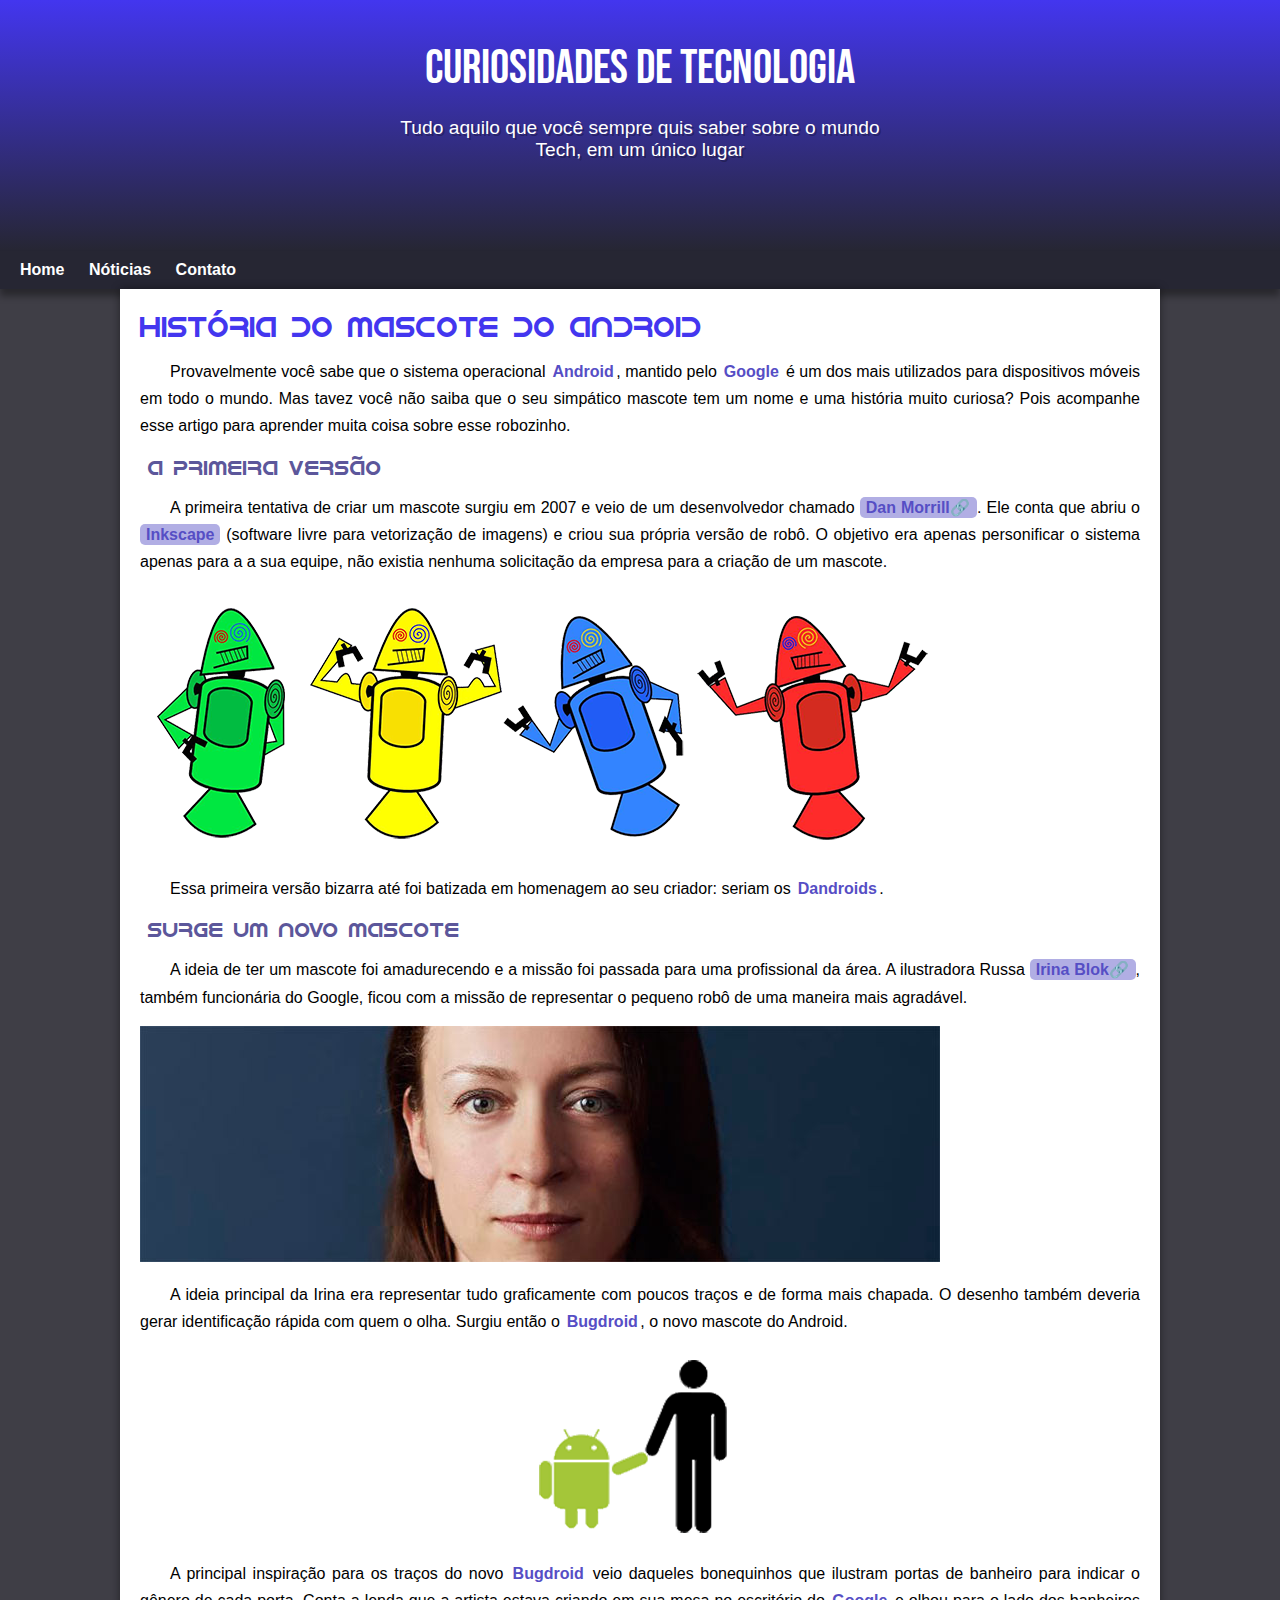
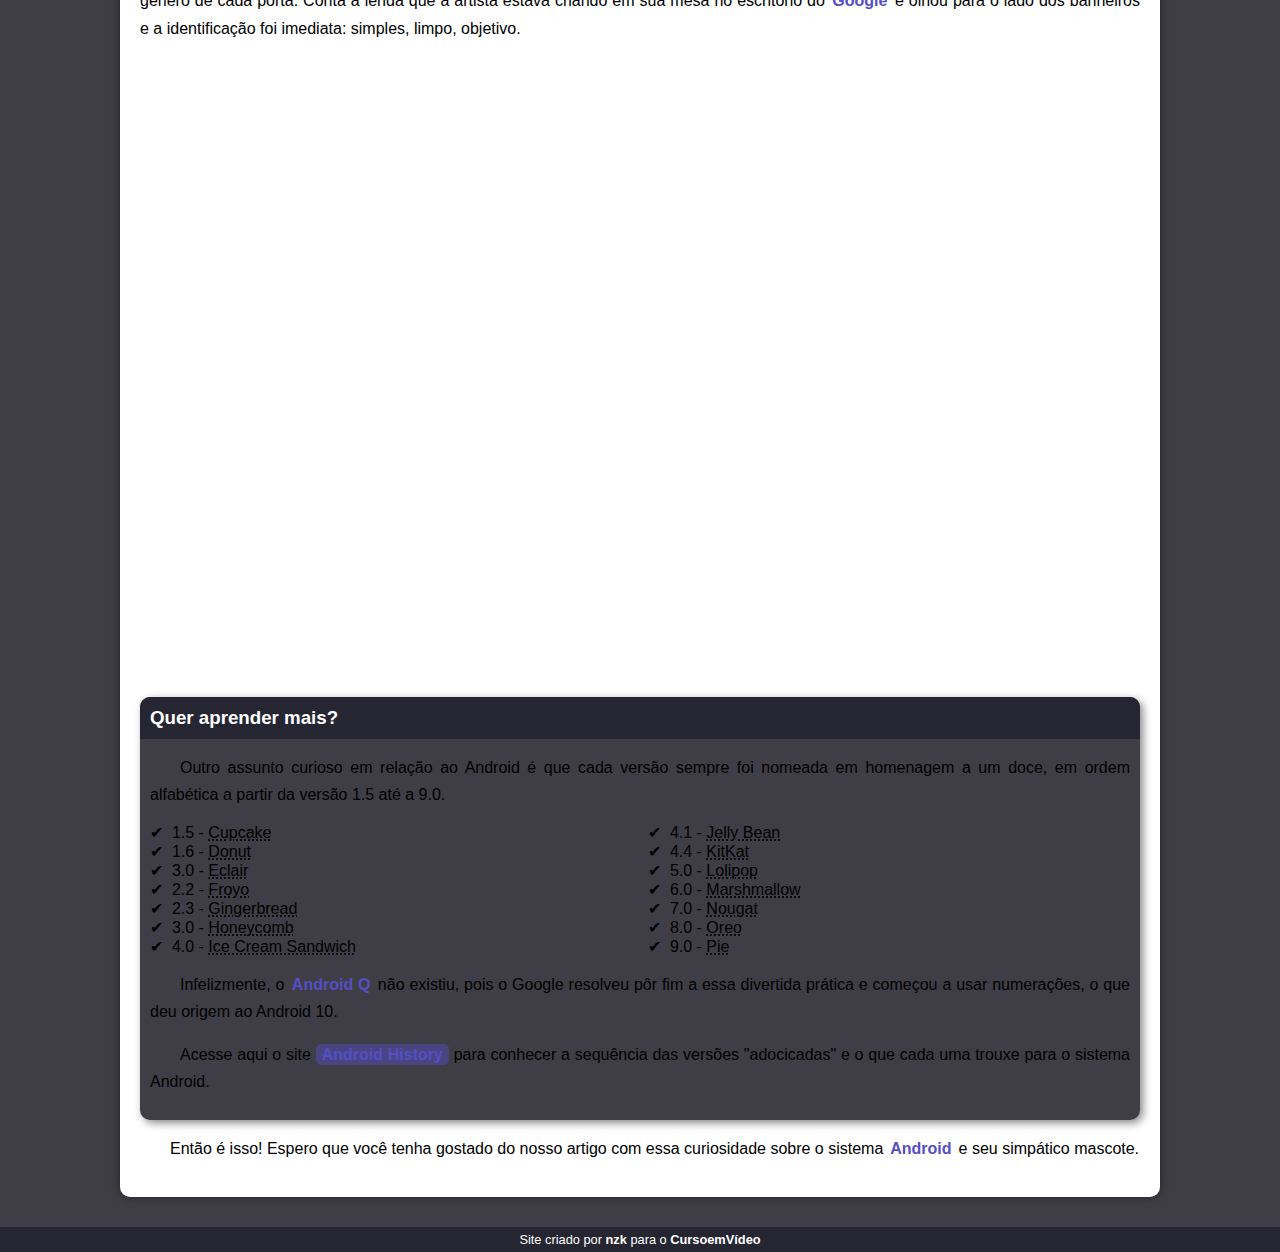
<file: index.html>
<!DOCTYPE html>
<html lang="pt-be">
<head>
    <meta charset="UTF-8">
    <meta name="viewport" content="width=device-width, initial-scale=1.0">
    <title>Como surgiu o mascote do Android?</title>
    <link rel="shortcut icon" href="imagens/favicon.ico" type="image/x-icon">
    <link rel="stylesheet" href="style/style.css">
</head>
<body>
    <header>
        <h1>Curiosidades de Tecnologia</h1>
        <p>Tudo aquilo que você sempre quis saber sobre o mundo Tech, em um único lugar</p>
    </header>
    <nav>
        <a href="#">Home</a>
        <a href="#">Nóticias</a>
        <a href="#">Contato</a>
    </nav>
    <main>
        <article>
            <h1>
                História do Mascote do Android
            </h1>

            <p>Provavelmente você sabe que o sistema operacional <strong>Android</strong>, mantido pelo <strong>Google</strong> é um dos mais utilizados para dispositivos móveis em todo o mundo. Mas tavez você não saiba que o seu simpático mascote tem um nome e uma história muito curiosa? Pois acompanhe esse artigo para aprender muita coisa sobre esse robozinho.</p>

            <h2>A primeira versão</h2>

            <p>A primeira tentativa de criar um mascote surgiu em 2007 e veio de um desenvolvedor chamado <a href="https://androidcommunity.com/dan-morrill-shows-us-the-android-mascot-that-almost-was-20130103/" target="_blank" class="externo">Dan Morrill</a>. Ele conta que abriu o <a href="https://inkscape.org/" target="_blank">Inkscape</a> (software livre para vetorização de imagens) e criou sua própria versão de robô. O objetivo era apenas personificar o sistema apenas para a a sua equipe, não existia nenhuma solicitação da empresa para a criação de um mascote.</p>

            <picture>
                <source media="(max-width: 670px)" srcset="imagens/dan-droids-pq.png">
                <img src="imagens/dan-droids.png" alt="Primeiro mascote Android">
            </picture>

            <p>Essa primeira versão bizarra até foi batizada em homenagem ao seu criador: seriam os <strong>Dandroids</strong>.</p>

            <h2>Surge um novo mascote</h2>

            <p>A ideia de ter um mascote foi amadurecendo e a missão foi passada para uma profissional da área. A ilustradora Russa <a href="https://www.irinablok.com/" target="_blank" class="externo">Irina Blok</a>, também funcionária do Google, ficou com a missão de representar o pequeno robô de uma maneira mais agradável.</p>

            <picture>
                <source media="(max-width: 670px)" srcset="imagens/irina-blok-pq.jpg">
                <img src="imagens/irina-blok.jpg" alt="Irina blok criadora do android">
            </picture>

            <p>A ideia principal da Irina era representar tudo graficamente com poucos traços e de forma mais chapada. O desenho também deveria gerar identificação rápida com quem o olha. Surgiu então o <strong>Bugdroid</strong>, o novo mascote do Android.</p>

            <img src="imagens/bugdroid.png" class="pequena" alt="bugdroid">

            <p>A principal inspiração para os traços do novo <strong>Bugdroid</strong> veio daqueles bonequinhos que ilustram portas de banheiro para indicar o gênero de cada porta. Conta a lenda que a artista estava criando em sua mesa no escritório do <strong>Google</strong> e olhou para o lado dos banheiros e a identificação foi imediata: simples, limpo, objetivo.</p>

            <div class="video"><iframe width="560" height="315" src="https://www.youtube.com/embed/l2UDgpLz20M?si=QRt64VtR7NgmLXYz" title="YouTube video player" frameborder="0" allow="accelerometer; autoplay; clipboard-write; encrypted-media; gyroscope; picture-in-picture; web-share" referrerpolicy="strict-origin-when-cross-origin" allowfullscreen></iframe></div>
            
            <aside>
                <h3>Quer aprender mais?</h3>
                <p>Outro assunto curioso em relação ao Android é que cada versão sempre foi nomeada em homenagem a um doce, em ordem alfabética a partir da versão 1.5 até a 9.0.</p>
                <ul>
                    <li>
                        1.5 - <abbr title="Bolo de copo">Cupcake</abbr>
                    </li>
                    <li>
                        1.6 - <abbr title="Rosquinha">Donut</abbr>
                    </li>
                    <li>
                        3.0 - <abbr title="Bomba">Eclair</abbr>
                    </li>
                    <li>
                        2.2 - <abbr title="Iorgut Congelado">Froyo</abbr>
                    </li>
                    <li>
                        2.3 - <abbr title="Biscoito de Gengibre">Gingerbread</abbr>
                    </li>
                    <li>
                        3.0 - <abbr title="Favo de Mel">Honeycomb</abbr>
                    </li>
                    <li>
                        4.0 - <abbr title="Sanduíche de Sorvete">Ice Cream Sandwich</abbr>
                    </li>
                    <li>
                        4.1 - <abbr title="jujuba">Jelly Bean</abbr>
                    </li>
                    <li>
                        4.4 - <abbr title="KitKat">KitKat</abbr>
                    </li>
                    <li>
                        5.0 - <abbr title="Pirulito">Lolipop</abbr>
                    </li>
                    <li>
                        6.0 - <abbr title="Marshmallow">Marshmallow</abbr>
                    </li>
                    <li>
                        7.0 - <abbr title="Torrone">Nougat</abbr>
                    </li>
                    <li>
                        8.0 - <abbr title="Oreo">Oreo</abbr>
                    </li>
                    <li>
                        9.0 - <abbr title="Torta">Pie</abbr>
                    </li>
                </ul>
                <p>Infelizmente, o <strong>Android Q</strong> não existiu, pois o Google resolveu pôr fim a essa divertida prática e começou a usar numerações, o que deu origem ao Android 10.</p>

                <p>Acesse aqui o site <a href="https://www.android.com/intl/en_uk/what-is-android/" target="_blank">Android History</a> para conhecer a sequência das versões "adocicadas" e o que cada uma trouxe para o sistema Android.</p>
            </aside>
            

            <p>Então é isso! Espero que você tenha gostado do nosso artigo com essa curiosidade sobre o sistema <strong>Android</strong> e seu simpático mascote.</p>
        </article>
    </main>
    <footer>
        <p>Site criado por <a href="https://www.youtube.com/@Nizukiii" target="_blank">nzk</a> para o <a href="https://www.youtube.com/c/CursoemV%C3%ADdeo">CursoemVídeo</a></p>
    </footer>
</body>
</html>
</file>
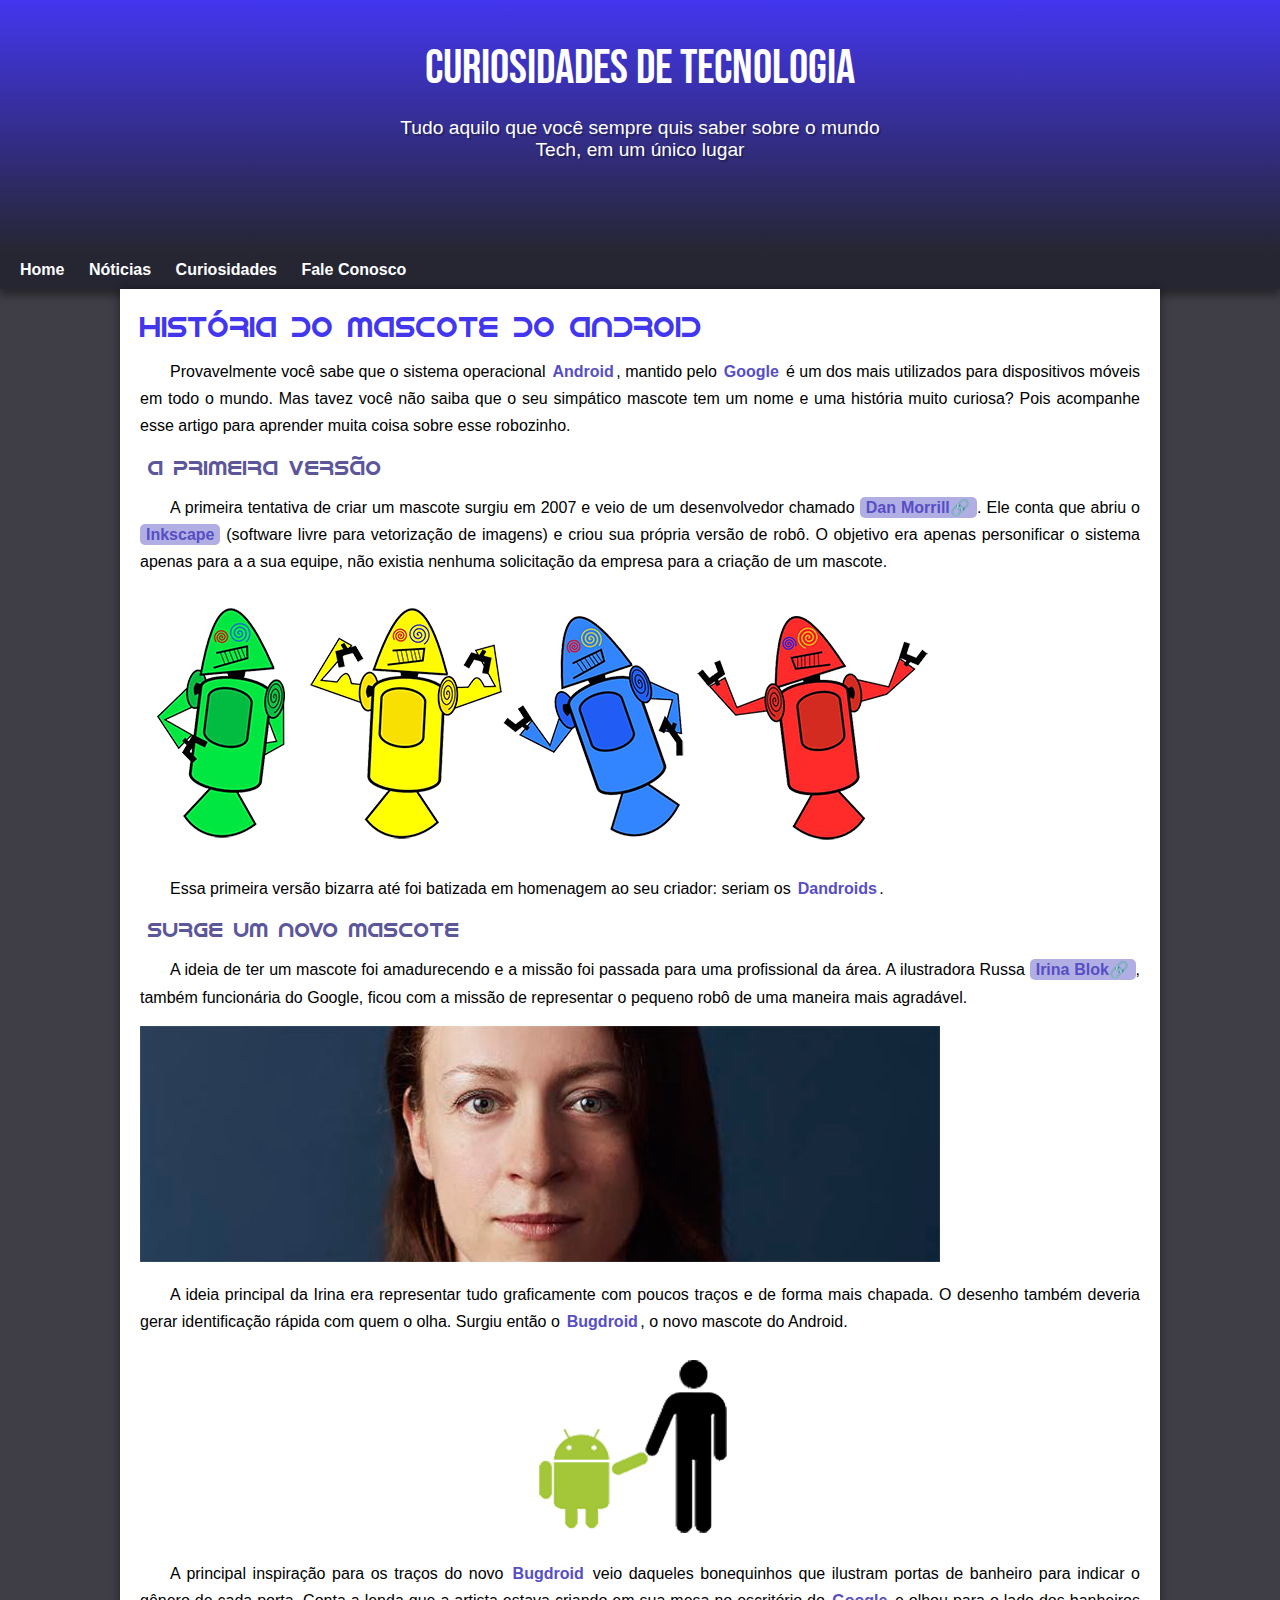
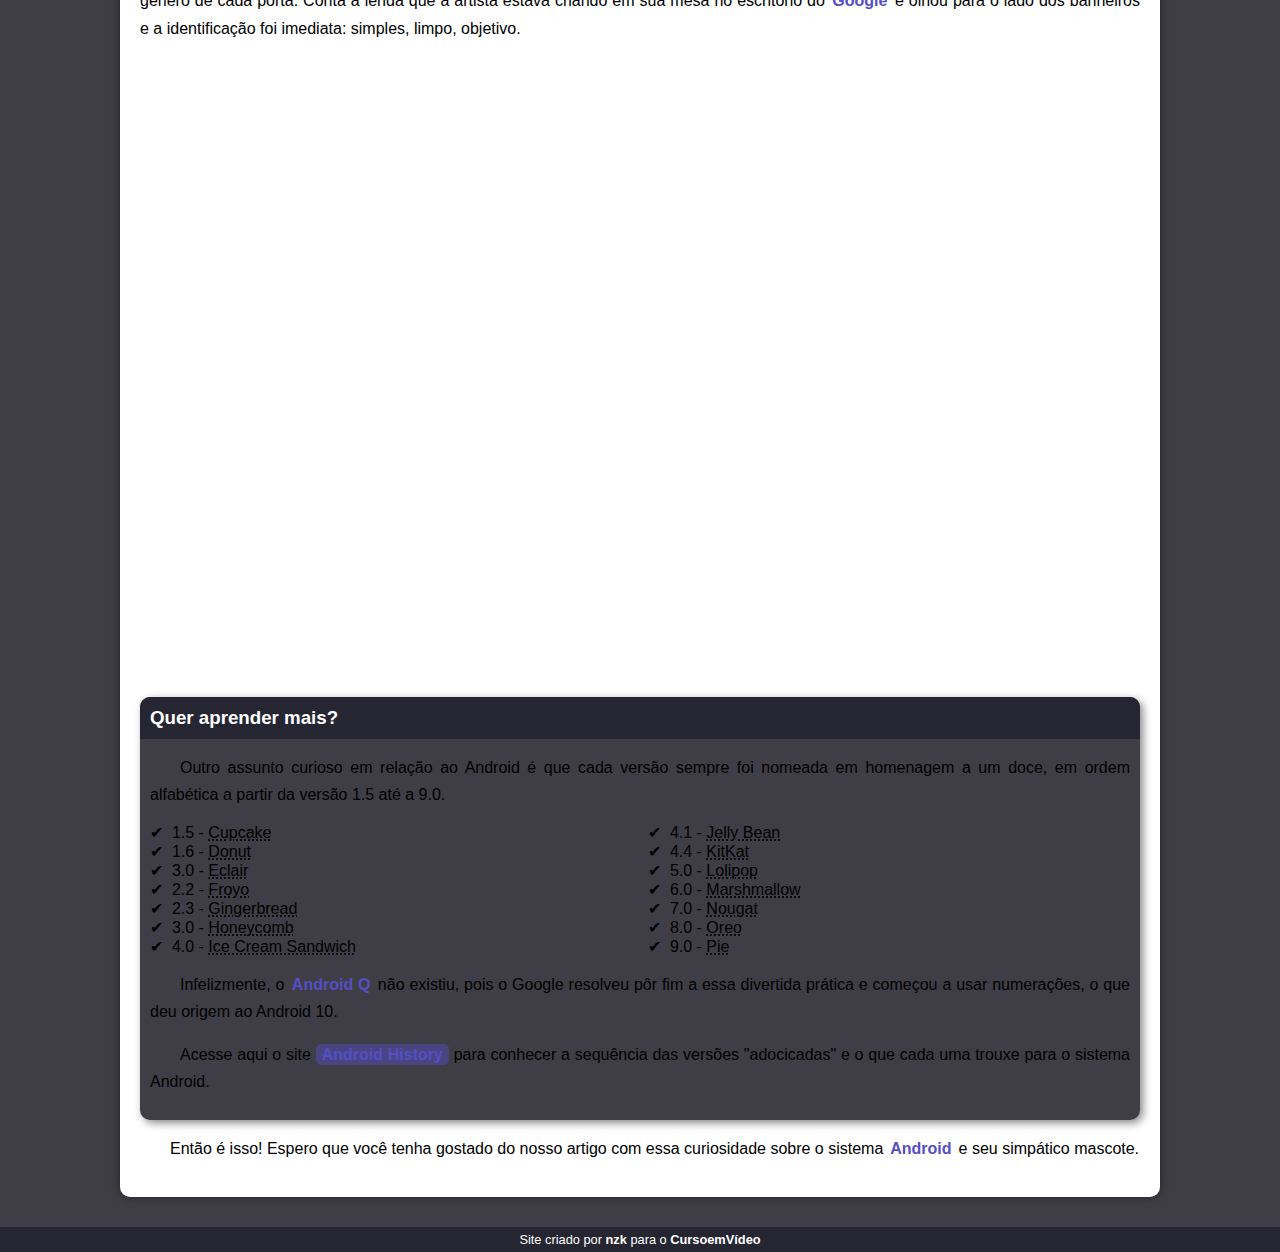
<file: index.html.html>
<!DOCTYPE html>
<html lang="pt-be">
<head>
    <meta charset="UTF-8">
    <meta name="viewport" content="width=device-width, initial-scale=1.0">
    <title>Como surgiu o mascote do Android?</title>
    <link rel="shortcut icon" href="imagens/favicon.ico" type="image/x-icon">
    <link rel="stylesheet" href="style/style.css">
</head>
<body>
    <header>
        <h1>Curiosidades de Tecnologia</h1>
        <p>Tudo aquilo que você sempre quis saber sobre o mundo Tech, em um único lugar</p>
    </header>
    <nav>
        <a href="#">Home</a>
        <a href="#">Nóticias</a>
        <a href="#">Curiosidades</a>
        <a href="#">Fale Conosco</a>
    </nav>
    <main>
        <article>
            <h1>
                História do Mascote do Android
            </h1>

            <p>Provavelmente você sabe que o sistema operacional <strong>Android</strong>, mantido pelo <strong>Google</strong> é um dos mais utilizados para dispositivos móveis em todo o mundo. Mas tavez você não saiba que o seu simpático mascote tem um nome e uma história muito curiosa? Pois acompanhe esse artigo para aprender muita coisa sobre esse robozinho.</p>

            <h2>A primeira versão</h2>

            <p>A primeira tentativa de criar um mascote surgiu em 2007 e veio de um desenvolvedor chamado <a href="https://androidcommunity.com/dan-morrill-shows-us-the-android-mascot-that-almost-was-20130103/" target="_blank" class="externo">Dan Morrill</a>. Ele conta que abriu o <a href="https://inkscape.org/" target="_blank">Inkscape</a> (software livre para vetorização de imagens) e criou sua própria versão de robô. O objetivo era apenas personificar o sistema apenas para a a sua equipe, não existia nenhuma solicitação da empresa para a criação de um mascote.</p>

            <picture>
                <source media="(max-width: 670px)" srcset="imagens/dan-droids-pq.png">
                <img src="imagens/dan-droids.png" alt="Primeiro mascote Android">
            </picture>

            <p>Essa primeira versão bizarra até foi batizada em homenagem ao seu criador: seriam os <strong>Dandroids</strong>.</p>

            <h2>Surge um novo mascote</h2>

            <p>A ideia de ter um mascote foi amadurecendo e a missão foi passada para uma profissional da área. A ilustradora Russa <a href="https://www.irinablok.com/" target="_blank" class="externo">Irina Blok</a>, também funcionária do Google, ficou com a missão de representar o pequeno robô de uma maneira mais agradável.</p>

            <picture>
                <source media="(max-width: 670px)" srcset="imagens/irina-blok-pq.jpg">
                <img src="imagens/irina-blok.jpg" alt="Irina blok criadora do android">
            </picture>

            <p>A ideia principal da Irina era representar tudo graficamente com poucos traços e de forma mais chapada. O desenho também deveria gerar identificação rápida com quem o olha. Surgiu então o <strong>Bugdroid</strong>, o novo mascote do Android.</p>

            <img src="imagens/bugdroid.png" class="pequena" alt="bugdroid">

            <p>A principal inspiração para os traços do novo <strong>Bugdroid</strong> veio daqueles bonequinhos que ilustram portas de banheiro para indicar o gênero de cada porta. Conta a lenda que a artista estava criando em sua mesa no escritório do <strong>Google</strong> e olhou para o lado dos banheiros e a identificação foi imediata: simples, limpo, objetivo.</p>

            <div class="video"><iframe width="560" height="315" src="https://www.youtube.com/embed/l2UDgpLz20M?si=QRt64VtR7NgmLXYz" title="YouTube video player" frameborder="0" allow="accelerometer; autoplay; clipboard-write; encrypted-media; gyroscope; picture-in-picture; web-share" referrerpolicy="strict-origin-when-cross-origin" allowfullscreen></iframe></div>
            
            <aside>
                <h3>Quer aprender mais?</h3>
                <p>Outro assunto curioso em relação ao Android é que cada versão sempre foi nomeada em homenagem a um doce, em ordem alfabética a partir da versão 1.5 até a 9.0.</p>
                <ul>
                    <li>
                        1.5 - <abbr title="Bolo de copo">Cupcake</abbr>
                    </li>
                    <li>
                        1.6 - <abbr title="Rosquinha">Donut</abbr>
                    </li>
                    <li>
                        3.0 - <abbr title="Bomba">Eclair</abbr>
                    </li>
                    <li>
                        2.2 - <abbr title="Iorgut Congelado">Froyo</abbr>
                    </li>
                    <li>
                        2.3 - <abbr title="Biscoito de Gengibre">Gingerbread</abbr>
                    </li>
                    <li>
                        3.0 - <abbr title="Favo de Mel">Honeycomb</abbr>
                    </li>
                    <li>
                        4.0 - <abbr title="Sanduíche de Sorvete">Ice Cream Sandwich</abbr>
                    </li>
                    <li>
                        4.1 - <abbr title="jujuba">Jelly Bean</abbr>
                    </li>
                    <li>
                        4.4 - <abbr title="KitKat">KitKat</abbr>
                    </li>
                    <li>
                        5.0 - <abbr title="Pirulito">Lolipop</abbr>
                    </li>
                    <li>
                        6.0 - <abbr title="Marshmallow">Marshmallow</abbr>
                    </li>
                    <li>
                        7.0 - <abbr title="Torrone">Nougat</abbr>
                    </li>
                    <li>
                        8.0 - <abbr title="Oreo">Oreo</abbr>
                    </li>
                    <li>
                        9.0 - <abbr title="Torta">Pie</abbr>
                    </li>
                </ul>
                <p>Infelizmente, o <strong>Android Q</strong> não existiu, pois o Google resolveu pôr fim a essa divertida prática e começou a usar numerações, o que deu origem ao Android 10.</p>

                <p>Acesse aqui o site <a href="https://www.android.com/intl/en_uk/what-is-android/" target="_blank">Android History</a> para conhecer a sequência das versões "adocicadas" e o que cada uma trouxe para o sistema Android.</p>
            </aside>
            

            <p>Então é isso! Espero que você tenha gostado do nosso artigo com essa curiosidade sobre o sistema <strong>Android</strong> e seu simpático mascote.</p>
        </article>
    </main>
    <footer>
        <p>Site criado por <a href="https://www.youtube.com/@Nizukiii" target="_blank">nzk</a> para o <a href="https://www.youtube.com/c/CursoemV%C3%ADdeo">CursoemVídeo</a></p>
    </footer>
</body>
</html>
</file>
<file: style/style.css>
@charset "UTF-8";

@import url('https://fonts.googleapis.com/css2?family=Bebas+Neue&display=swap');

@font-face{
    font-family: 'Android';
    src: url('../fontes/idroid.otf') format('opentype');
    font-weight: normal;
}

:root{
    --cor0: #564EC5;
    --cor1: #5C579B;
    --cor2: #4336EF;
    --cor3: #545270;
    --cor4: #3F3E46;
    --cor5: #262633;

    --fonte-padrao: Arial, Verdana, Helvetica, sans-serif;
    --fonte-destaque: 'Bebas Neue', cursive;
    --fonte-android: 'Android', cursive;
}

*{
    margin: 0px;
    padding: 0px;
}

body{
    background-color: var(--cor4);
    font-family: var(--fonte-padrao);
}

a.externo::after{
    content: '🔗';
}


header{
    background-color: var(--cor0);
    min-height: 150px;
    text-align: center;
    padding: 40px;
    background-image: linear-gradient(to bottom, var(--cor2), var(--cor5));
}

header > h1{
    color: white;
    font-family: var(--fonte-destaque);
    font-size: 3em;
    font-weight: normal;
    margin-bottom: 20px;
}

header > p{
    color: white;
    font-family: var(--fonte-padrao);
    font-size: 1.2em;
    max-width: 500px;
    padding-right: 10px;
    padding-left: 10px;
    margin: auto;
    padding-bottom: 50px;
    text-shadow: 2px 2px 0px rgba(0, 0, 0, 0.267);
}

nav{
    background-color: var(--cor5);
    padding: 10px;
    box-shadow: 0px 7px 7px rgb(0, 0, 0, 0.363);
}

nav > a{
    color: white;
    padding: 10px;
    border-radius: 10px;
    text-decoration: none;
    font-weight: bold;
    transition-duration: 0.4s;
}

nav > a:hover{
    background-color: var(--cor3);
    color: var(--cor5);
}

main{
    background-color: white;
    min-width: 300px;
    max-width: 1000px;
    margin: auto;
    margin-bottom: 30px;
    padding: 20px;
    box-shadow: 0px 0px 10px rgba(0, 0, 0, 0.438);
    border-bottom-left-radius: 10px;
    border-bottom-right-radius: 10px;
}

main p{
    margin: 15px 0px;
    text-align: justify;
    text-indent: 30px;
    font-size: 1em;
    line-height: 1.7em;
}

main a{
    text-decoration: none;
    font-weight: bold;
    color: var(--cor0);
    background-color: #564ec575;
    padding: 2px 6px;
    border-radius: 5px;
}

main a:hover {
    color: white;
    background-color: var(--cor4);
    text-decoration: underline;
    transition-duration: 0.2s;
}

main strong{
    color: var(--cor0);
    font-weight: bold;
    padding: 2px 2.5px;
}

main img.pequena {
    max-width: 350px;
    display: block;
    margin: auto;
    text-shadow: 2px 2px 0px rgba(0, 0, 0, 0.267);
}

main h1{
    color: var(--cor2);
    font-family: var(--fonte-android);
    font-weight: normal;
    font-size: 1.8em;
}

main h2{
    font-family: var(--fonte-android);
    width: 100%;
    color: var(--cor1);
    font-size: 1.3em;
    text-indent: 8px;
    font-weight: normal;
}

div.video{
    background-color: rgb(255, 255, 255);
    margin: 0px -20px 30px -20px;
    padding: 20px;
    padding-bottom: 59%;
    position: relative;
}

div.video > iframe{
    position: absolute;
    top: 5%;
    left: 5%;
    width: 90%;
    height: 90%;
}

aside{
    background-color: var(--cor4);
    padding: 10px;
    border-radius: 10px;
    box-shadow: 3px 3px 8px rgba(0, 0, 0, 0.473);
}

aside > h3{
    background-color: var(--cor5);
    color: white;
    padding: 10px;
    margin: -10px -10px 0px -10px;
    border-radius: 10px 10px 0px 0px;
}

aside > ul{
    list-style-type: '\2714\00A0';
    list-style-position: inside;
    columns: 2;
}

footer{
    background-color: var(--cor5);
    color: white;
    text-align: center;
    font-size: 0.8em;
    padding: 5px;
}

footer a{
    color: white;
    font-weight: bolder;
    text-decoration: none;
}

footer a:hover{
    text-decoration: underline;
    color: var(--cor0);
    transition-duration: 0.3s;
}
</file>
